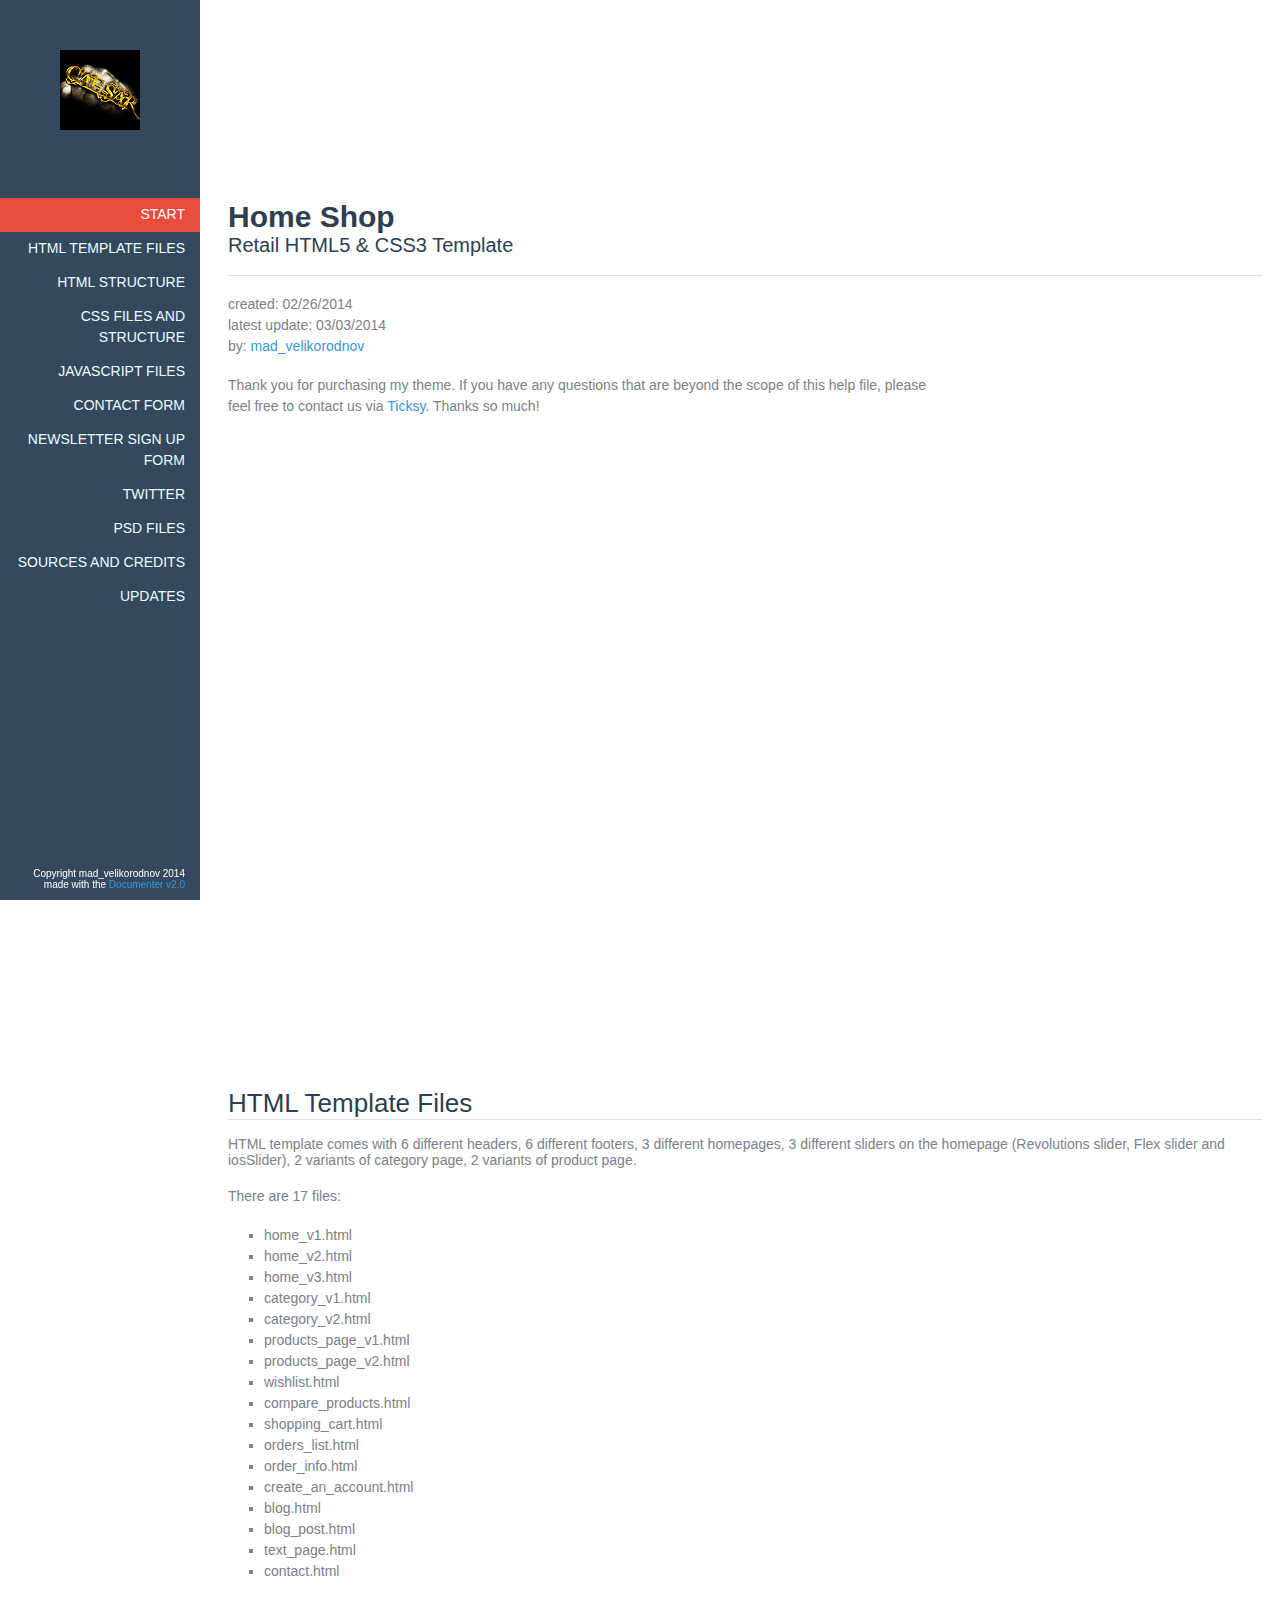
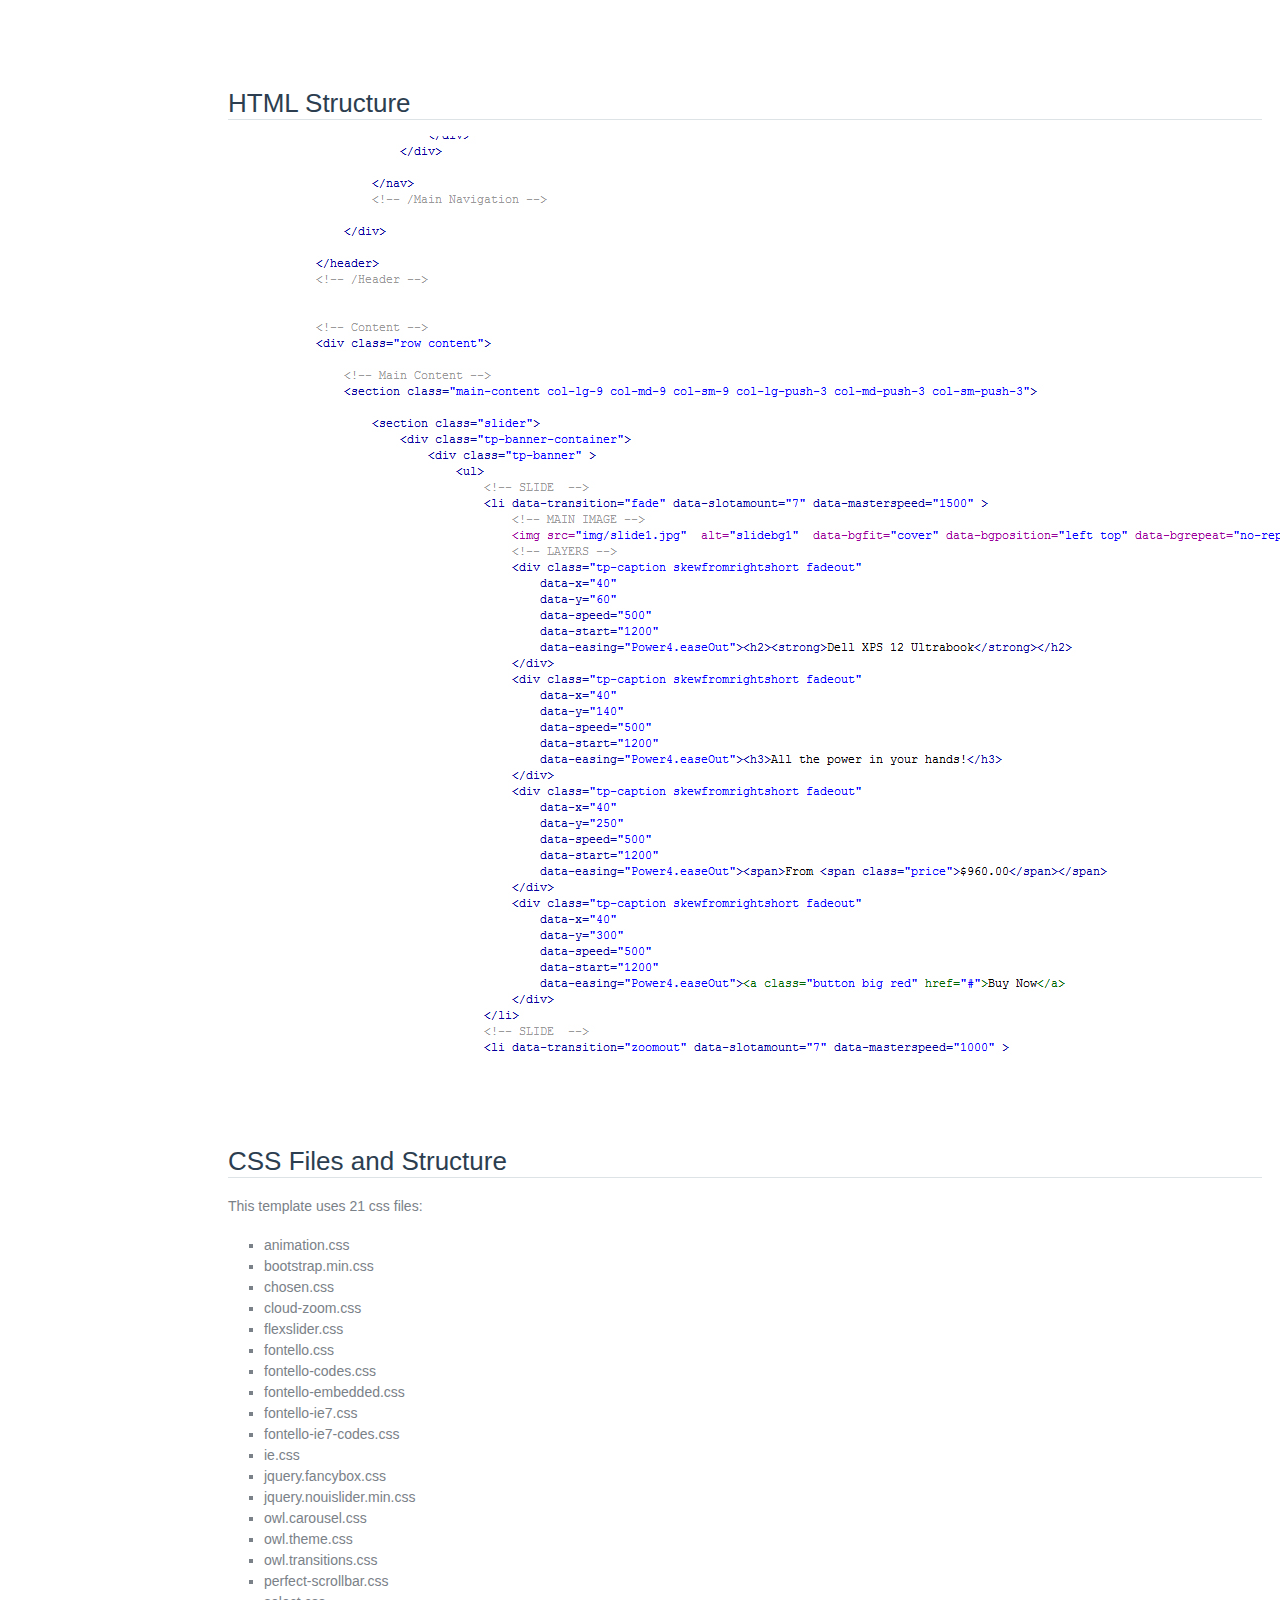
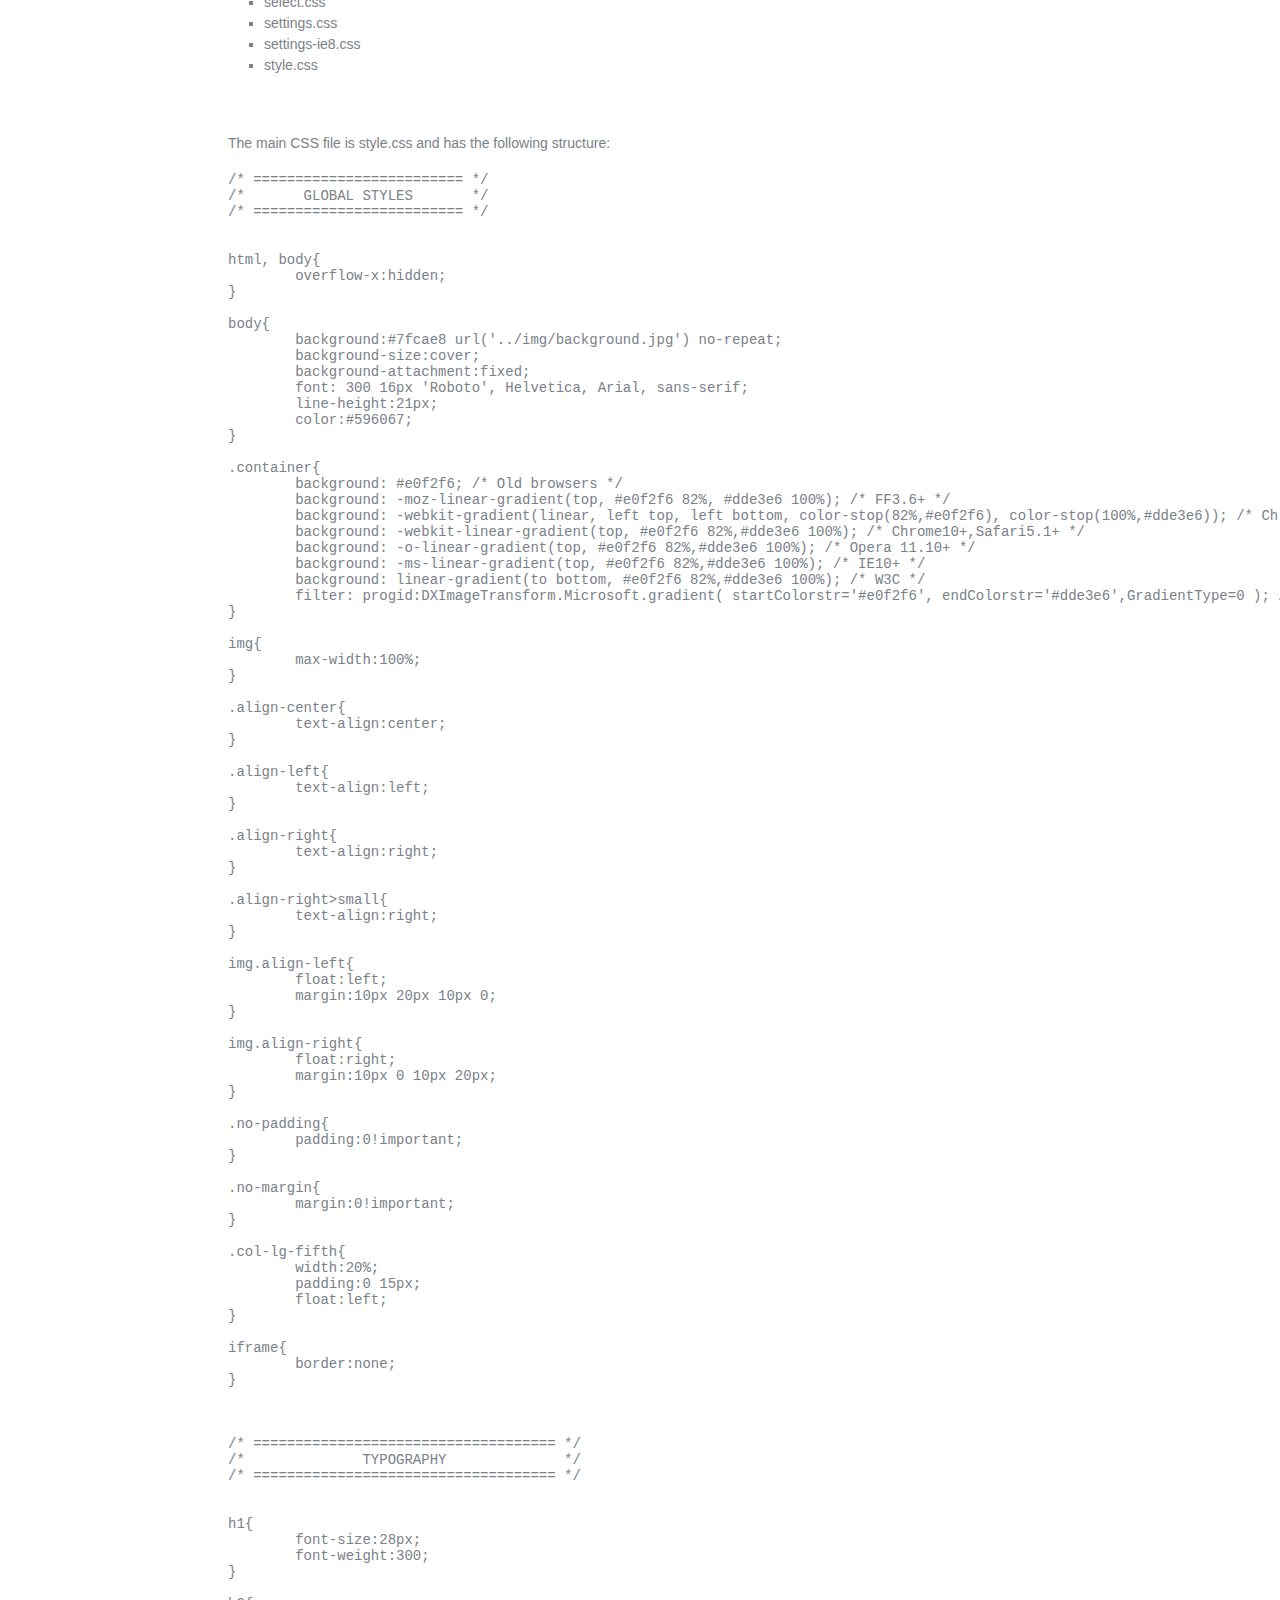
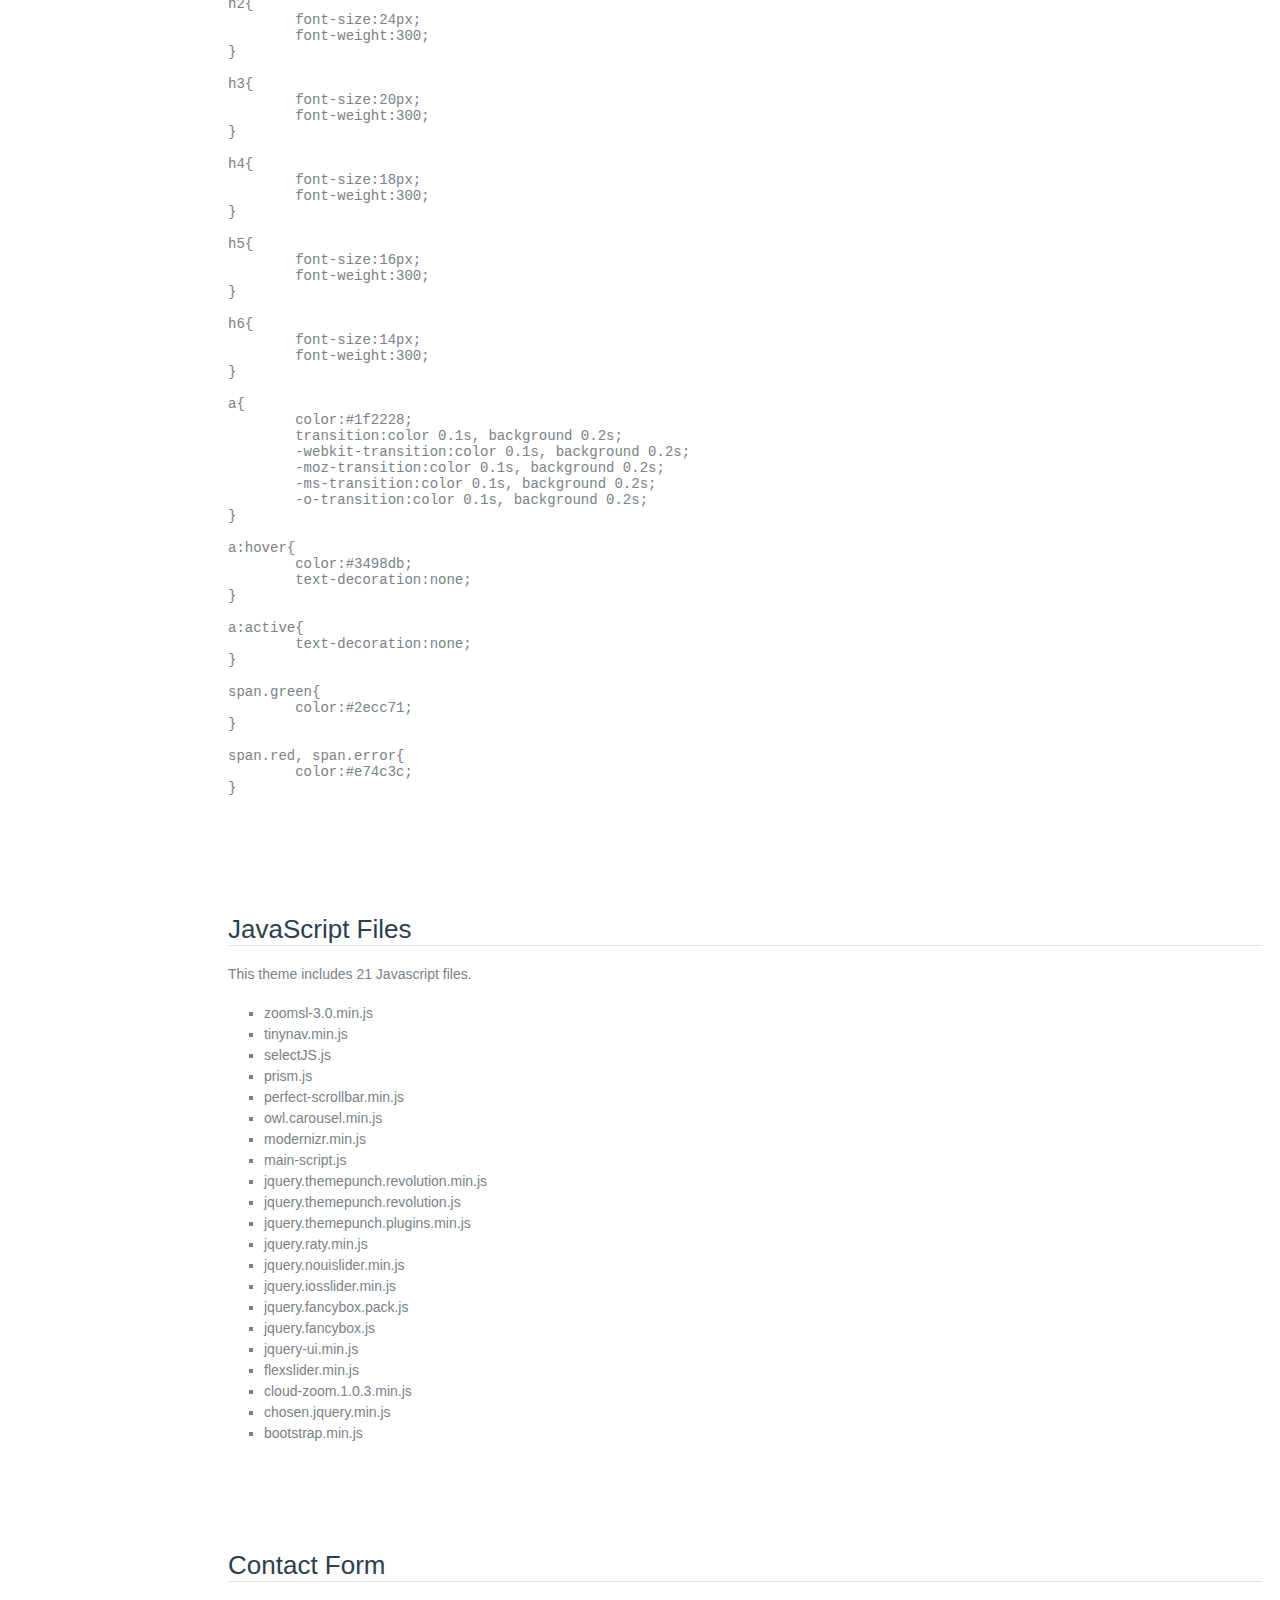
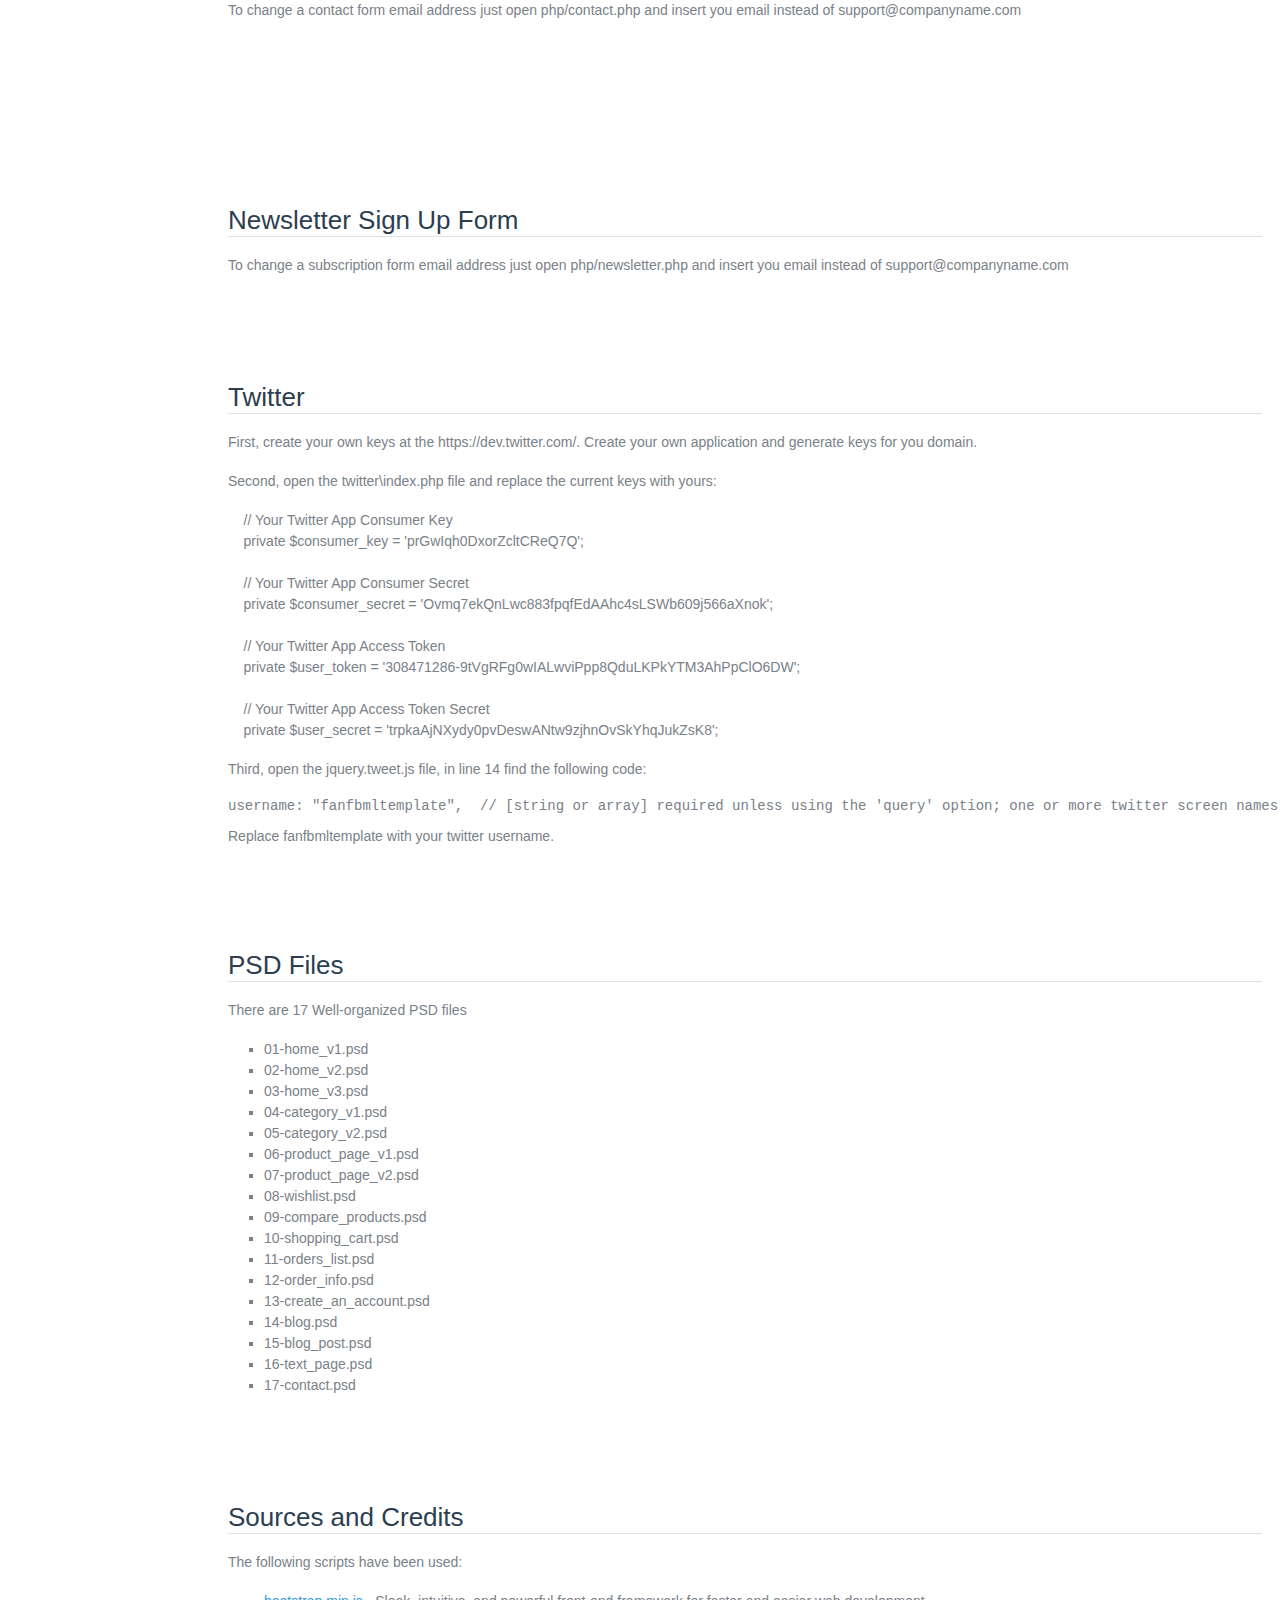
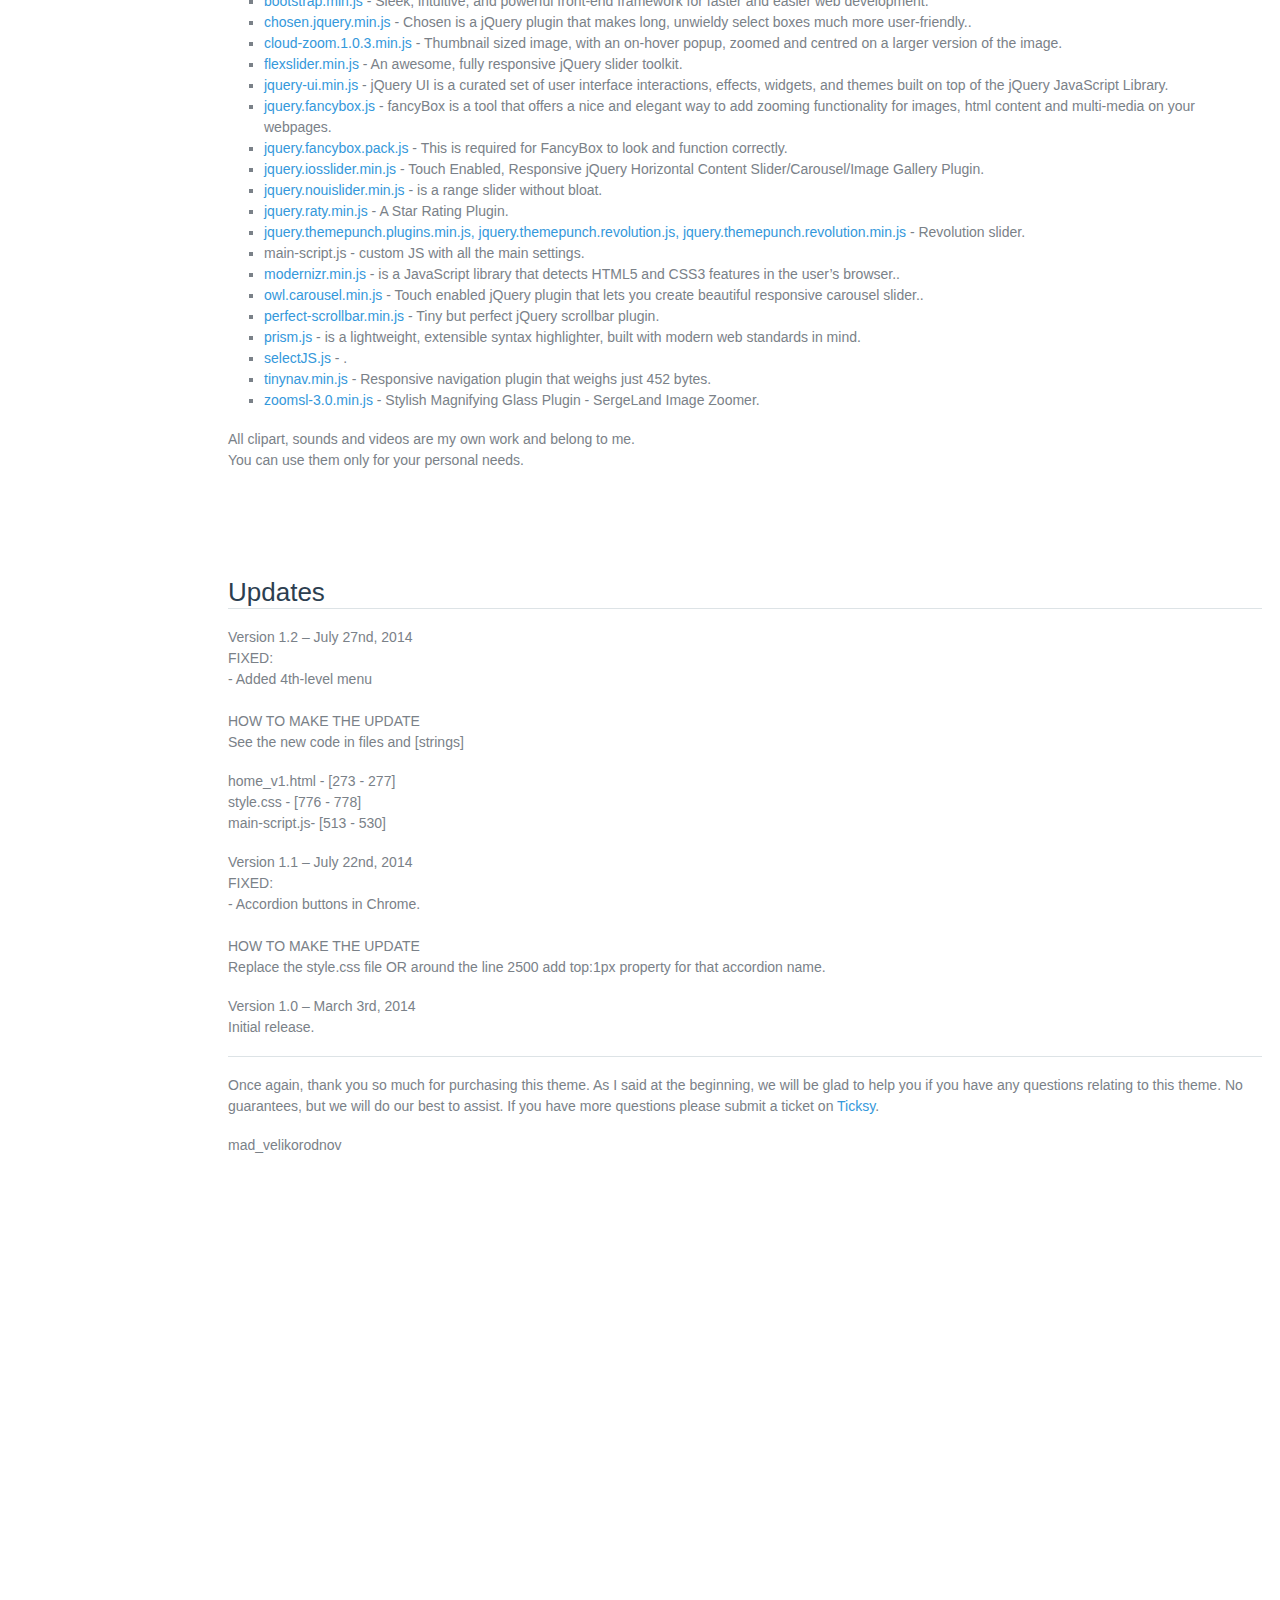
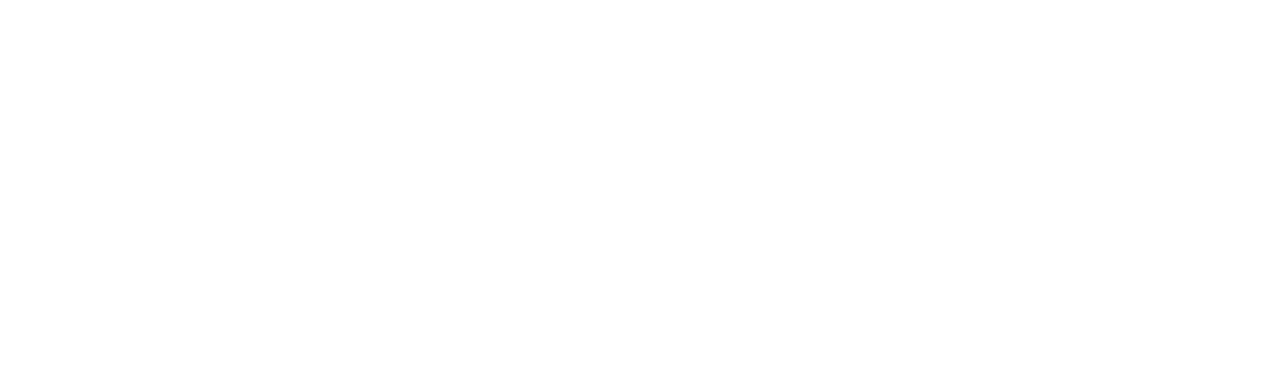
<file: documentation/index.html>
<!doctype html>  
<!--[if IE 6 ]><html lang="en-us" class="ie6"> <![endif]-->
<!--[if IE 7 ]><html lang="en-us" class="ie7"> <![endif]-->
<!--[if IE 8 ]><html lang="en-us" class="ie8"> <![endif]-->
<!--[if (gt IE 7)|!(IE)]><!-->
<html lang="en-us"><!--<![endif]-->
<head>
	<meta charset="utf-8">
	
	<title>Home Shop - Retail HTML5 & CSS3 Template</title>
	
	<meta name="description" content="">
	<meta name="author" content="mad_velikorodnov">
	<meta name="copyright" content="mad_velikorodnov">
	<meta name="generator" content="Documenter v2.0 http://rxa.li/documenter">
	<meta name="date" content="2013-09-13T00:00:00+02:00">
	
	<link rel="stylesheet" href="assets/css/documenter_style.css" media="all">
	
	
	
	<script src="assets/js/jquery.js"></script>
	
	<script src="assets/js/jquery.scrollTo.js"></script>
	<script src="assets/js/jquery.easing.js"></script>
	
	<script>document.createElement('section');var duration='800',easing='easeOutExpo';</script>
	<script src="assets/js/script.js"></script>
	
	<style>
		html{background-color:#fff; color:#7a8188;}
		::-moz-selection{background:#34495e;color:#00DFFC;}
		::selection{background:#2c3e50;color:#00DFFC;}
		#documenter_sidebar #documenter_logo{background-image:url(assets/images/image_1.jpg);}
		a{color:#3498db;}
		.btn {
			border-radius:3px;
		}
		.btn-primary {
			  background-image: -moz-linear-gradient(top, #008C9E, #006673);
			  background-image: -ms-linear-gradient(top, #008C9E, #006673);
			  background-image: -webkit-gradient(linear, 0 0, 0 008C9E%, from(#343838), to(#006673));
			  background-image: -webkit-linear-gradient(top, #008C9E, #006673);
			  background-image: -o-linear-gradient(top, #008C9E, #006673);
			  background-image: linear-gradient(top, #008C9E, #006673);
			  filter: progid:DXImageTransform.Microsoft.gradient(startColorstr='#008C9E', endColorstr='#006673', GradientType=0);
			  border-color: #006673 #006673 #bfbfbf;
			  color:#FFFFFF;
		}
		.btn-primary:hover,
		.btn-primary:active,
		.btn-primary.active,
		.btn-primary.disabled,
		.btn-primary[disabled] {
		  border-color: #008C9E #008C9E #bfbfbf;
		  background-color: #006673;
		}
		hr{border-top:1px solid #dde3e6;}
		#documenter_sidebar, #documenter_sidebar ul a{background-color:#34495e;color:#FFFFFF;}
		#documenter_sidebar ul a{-webkit-text-shadow:1px 1px 0px #494F4F;-moz-text-shadow:1px 1px 0px #494F4F;} 
		#documenter_sidebar ul{border-top:1px;}
		#documenter_sidebar ul a{border-top:1px; border-bottom:1px; color:#ebfdfe;}
		#documenter_sidebar ul a:hover{background:#2c3e50;color:#fff; border-top:1px;}
		#documenter_sidebar ul a.current{background:#e74c3c;color:#fff;border-top:1px;}
		#documenter_copyright{display:block !important;visibility:visible !important;}
	</style>
	
</head>
<body class="documenter-project-loft-studio-premium">
	<div id="documenter_sidebar">
		<a href="http://themeforest.net/user/mad_velikorodnov/portfolio?ref=mad_velikorodnov" id="documenter_logo" target="_blank"></a>
		<ul id="documenter_nav">
			<li><a class="current" href="#documenter_cover">Start</a></li>
				
			<li><a href="#html_template_files" title="HTML Template files">HTML Template files</a></li>
			<li><a href="#html_structure" title="HTML Structure">HTML Structure</a></li>
			<li><a href="#css_files_and_structure" title="CSS Files and Structure">CSS Files and Structure</a></li>
			<li><a href="#javascript_files" title="JavaScript Files">JavaScript Files</a></li>
			<li><a href="#contact_form" title="Contact form">Contact Form</a></li>
            <li><a href="#subscription_form" title="Newsletter sign up form">Newsletter Sign Up Form</a></li>
			<li><a href="#twitter" title="Twitter">Twitter</a></li>
			<li><a href="#psd_files" title="PSD Files">PSD Files</a></li>
			<li><a href="#sources_and_credits" title="Sources and Credits">Sources and Credits</a></li>
            <li><a href="#updates" title="Updates">Updates</a></li>
		</ul>
		<div id="documenter_copyright">Copyright mad_velikorodnov 2014<br>
		made with the <a href="http://rxa.li/documenter">Documenter v2.0</a> 
		</div>
	</div>
	<div id="documenter_content">
	<section id="documenter_cover">
	<h1>Home Shop</h1>
	<h2>Retail HTML5 & CSS3 Template</h2>
	<div id="documenter_buttons">
		
	</div>
	<hr>
	<ul>
	<li>created: 02/26/2014</li>
	<li>latest update: 03/03/2014</li>
	<li>by: <a href="http://www.themeforest.net/user/mad_velikorodnov?ref=mad_velikorodnov" target="_blank">mad_velikorodnov</a></li>
	</ul>
	<p>Thank you for purchasing my theme. If you have any questions that are beyond the scope of this help file, please feel free to contact us via <a href="http://velikorodnov.ticksy.com/" target="_blank">Ticksy</a>. Thanks so much!</p>
	</section>
	
	<section id="html_template_files">
	<div class="page-header"><h3>HTML Template Files</h3><hr class="notop"></div>
    <strong>HTML template comes with 6 different headers, 6 different footers, 3 different homepages, 3 different sliders on the homepage (Revolutions slider, Flex slider and iosSlider), 2 variants of category page, 2 variants of product page.</strong>

<p>
	There are 17 files:</p>
<ul>
	<li>
		home_v1.html
	</li>
	<li>
		home_v2.html
	</li>
	<li>
		home_v3.html
	</li>
	<li>
		category_v1.html
	</li>
	<li>
		category_v2.html
	</li>
	<li>
		products_page_v1.html
	</li>
    <li>
		products_page_v2.html
	</li>
    <li>wishlist.html</li>
    <li>compare_products.html</li>
    <li>shopping_cart.html</li>
    <li>orders_list.html</li>
    <li>order_info.html</li>
    <li>create_an_account.html</li>
    <li>blog.html</li>
    <li>blog_post.html</li>
    <li>text_page.html</li>
    <li>contact.html</li>
</ul>


</section>
<section id="html_structure">
	<div class="page-header"><h3>HTML Structure</h3><hr class="notop"></div>
<img src="assets/images/html_structure.jpg" alt="">
</section>
<section id="css_files_and_structure">
	<div class="page-header"><h3>CSS Files and Structure</h3><hr class="notop"></div>
<p>
	This template uses 21 css files:</p>
<ul>
	<li>animation.css</li>
	<li>bootstrap.min.css</li>
	<li>chosen.css</li>
	<li>cloud-zoom.css</li>
	<li>flexslider.css</li>
	<li>fontello.css</li>
	<li>fontello-codes.css</li>
	<li>fontello-embedded.css</li>
	<li>fontello-ie7.css</li>
	<li>fontello-ie7-codes.css</li>
	<li>ie.css</li>
	<li>jquery.fancybox.css</li>
	<li>jquery.nouislider.min.css</li>
	<li>owl.carousel.css</li>
	<li>owl.theme.css</li>
	<li>owl.transitions.css</li>
	<li>perfect-scrollbar.css</li>
	<li>select.css</li>
	<li>settings.css</li>
	<li>settings-ie8.css</li>
	<li>style.css</li>
</ul>
<p>&nbsp;
	</p>
<p>
	The main CSS file is style.css and has the following structure:</p>
<pre>/* ========================= */
/*       GLOBAL STYLES       */
/* ========================= */


html, body{
	overflow-x:hidden;
}

body{
	background:#7fcae8 url('../img/background.jpg') no-repeat;
	background-size:cover;
	background-attachment:fixed;
	font: 300 16px 'Roboto', Helvetica, Arial, sans-serif;
	line-height:21px;
	color:#596067;
}

.container{
	background: #e0f2f6; /* Old browsers */
	background: -moz-linear-gradient(top, #e0f2f6 82%, #dde3e6 100%); /* FF3.6+ */
	background: -webkit-gradient(linear, left top, left bottom, color-stop(82%,#e0f2f6), color-stop(100%,#dde3e6)); /* Chrome,Safari4+ */
	background: -webkit-linear-gradient(top, #e0f2f6 82%,#dde3e6 100%); /* Chrome10+,Safari5.1+ */
	background: -o-linear-gradient(top, #e0f2f6 82%,#dde3e6 100%); /* Opera 11.10+ */
	background: -ms-linear-gradient(top, #e0f2f6 82%,#dde3e6 100%); /* IE10+ */
	background: linear-gradient(to bottom, #e0f2f6 82%,#dde3e6 100%); /* W3C */
	filter: progid:DXImageTransform.Microsoft.gradient( startColorstr='#e0f2f6', endColorstr='#dde3e6',GradientType=0 ); /* IE6-9 */
}

img{
	max-width:100%;
}

.align-center{
	text-align:center;
}

.align-left{
	text-align:left;
}

.align-right{
	text-align:right;
}

.align-right>small{
	text-align:right;
}

img.align-left{
	float:left;
	margin:10px 20px 10px 0;	
}

img.align-right{
	float:right;
	margin:10px 0 10px 20px;	
}

.no-padding{
	padding:0!important;	
}

.no-margin{
	margin:0!important;	
}

.col-lg-fifth{
	width:20%;
	padding:0 15px;
	float:left;
}

iframe{
	border:none;
}



/* ==================================== */
/*              TYPOGRAPHY              */
/* ==================================== */


h1{
	font-size:28px;
	font-weight:300;
}

h2{
	font-size:24px;
	font-weight:300;
}

h3{
	font-size:20px;
	font-weight:300;
}

h4{
	font-size:18px;
	font-weight:300;
}

h5{
	font-size:16px;
	font-weight:300;
}

h6{
	font-size:14px;
	font-weight:300;
}

a{
	color:#1f2228;
	transition:color 0.1s, background 0.2s;
	-webkit-transition:color 0.1s, background 0.2s;
	-moz-transition:color 0.1s, background 0.2s;
	-ms-transition:color 0.1s, background 0.2s;
	-o-transition:color 0.1s, background 0.2s;
}

a:hover{
	color:#3498db;
	text-decoration:none;
}

a:active{
	text-decoration:none;
}

span.green{
	color:#2ecc71;
}

span.red, span.error{
	color:#e74c3c;
}

</pre>
</section>
<section id="javascript_files">
	<div class="page-header"><h3>JavaScript Files</h3><hr class="notop"></div>
<p>
	This theme includes 21 Javascript files.</p>
<ul>
	<li>zoomsl-3.0.min.js</li>
	<li>tinynav.min.js</li>
	<li>selectJS.js</li>
	<li>prism.js</li>
	<li>perfect-scrollbar.min.js</li>
	<li>owl.carousel.min.js</li>
	<li>modernizr.min.js</li>
	<li>main-script.js</li>
	<li>jquery.themepunch.revolution.min.js</li>
	<li>jquery.themepunch.revolution.js</li>
	<li>jquery.themepunch.plugins.min.js</li>
	<li>jquery.raty.min.js</li>
	<li>jquery.nouislider.min.js</li>
	<li>jquery.iosslider.min.js</li>
	<li>jquery.fancybox.pack.js</li>
	<li>jquery.fancybox.js</li>
    <li>jquery-ui.min.js</li>
	<li>flexslider.min.js</li>
	<li>cloud-zoom.1.0.3.min.js</li>
	<li>chosen.jquery.min.js</li>
	<li>bootstrap.min.js</li>
</ul>
</section>
<section id="contact_form">
	<div class="page-header"><h3>Contact Form</h3><hr class="notop"></div>
<p>
	To change a contact form email address just open php/contact.php and insert you email instead of &#115;&#117;&#112;&#112;&#111;&#114;&#116;&#64;&#99;&#111;&#109;&#112;&#97;&#110;&#121;&#110;&#97;&#109;&#101;&#46;&#99;&#111;&#109;</p>

<p>&nbsp;
	</p>
<p>&nbsp;
	</p>
</section>
<section id="subscription_form">
	<div class="page-header"><h3>Newsletter Sign Up Form</h3><hr class="notop"></div>
<p>To change a subscription form email address just open php/newsletter.php and insert you email instead of &#115;&#117;&#112;&#112;&#111;&#114;&#116;&#64;&#99;&#111;&#109;&#112;&#97;&#110;&#121;&#110;&#97;&#109;&#101;&#46;&#99;&#111;&#109;</p>

</section>
<section id="twitter">
	<div class="page-header"><h3>Twitter</h3><hr class="notop"></div>
<p>First, create your own keys at the https://dev.twitter.com/. Create your own application and generate keys for you domain.</p>
<p>Second, open the twitter\index.php file and replace the current keys with yours:</p>
<p>
	&nbsp;&nbsp;&nbsp; // Your Twitter App Consumer Key<br>
	&nbsp;&nbsp; &nbsp;private $consumer_key = &#39;prGwIqh0DxorZcltCReQ7Q&#39;;<br>
	<br>
	&nbsp;&nbsp; &nbsp;// Your Twitter App Consumer Secret<br>
	&nbsp;&nbsp; &nbsp;private $consumer_secret = &#39;Ovmq7ekQnLwc883fpqfEdAAhc4sLSWb609j566aXnok&#39;;<br>
	<br>
	&nbsp;&nbsp; &nbsp;// Your Twitter App Access Token<br>
	&nbsp;&nbsp; &nbsp;private $user_token = &#39;308471286-9tVgRFg0wIALwviPpp8QduLKPkYTM3AhPpClO6DW&#39;;<br>
	<br>
	&nbsp;&nbsp; &nbsp;// Your Twitter App Access Token Secret<br>
	&nbsp;&nbsp; &nbsp;private $user_secret = &#39;trpkaAjNXydy0pvDeswANtw9zjhnOvSkYhqJukZsK8&#39;;</p>
<p>Third, open the jquery.tweet.js file, in line 14 find the following code:<br>
<pre>username: "fanfbmltemplate",  // [string or array] required unless using the 'query' option; one or more twitter screen names (use 'list' option for multiple names, where possible)</pre>
Replace <strong>fanfbmltemplate</strong> with your twitter username.</p>

</section>
<section id="psd_files">
	<div class="page-header"><h3>PSD Files</h3><hr class="notop"></div>
<p>
	There are 17 Well-organized PSD files</p>
<ul>
	<li>01-home_v1.psd</li>
    <li>02-home_v2.psd</li>
	<li>03-home_v3.psd</li>
    <li>04-category_v1.psd</li>
	<li>05-category_v2.psd</li>
    <li>06-product_page_v1.psd</li>
	<li>07-product_page_v2.psd</li>
    <li>08-wishlist.psd</li>
	<li>09-compare_products.psd</li>
    <li>10-shopping_cart.psd</li>
	<li>11-orders_list.psd</li>
    <li>12-order_info.psd</li>
	<li>13-create_an_account.psd</li>
    <li>14-blog.psd</li>
	<li>15-blog_post.psd</li>
    <li>16-text_page.psd</li>
    <li>17-contact.psd</li>
</ul>
</section>
<section id="sources_and_credits">
	<div class="page-header"><h3>Sources and Credits</h3><hr class="notop"></div>
<p>
	The following scripts have been used:</p>
<ul>
    <li><a href="http://getbootstrap.com/getting-started/">bootstrap.min.js</a> - Sleek, intuitive, and powerful front-end framework for faster and easier web development.</li>
    <li><a href="http://harvesthq.github.io/chosen/">chosen.jquery.min.js</a> - Chosen is a jQuery plugin that makes long, unwieldy select boxes much more user-friendly..</li>
    <li><a href="http://blog.belvg.com/cloud-zoom-jquery-plugin-v1-0-3-vs-v2-1.html">cloud-zoom.1.0.3.min.js</a> - Thumbnail sized image, with an on-hover popup, zoomed and centred on a larger version of the image.</li>
    <li><a href="http://www.woothemes.com/flexslider/">flexslider.min.js</a> - An awesome, fully responsive jQuery slider toolkit.</li>
    <li><a href="https://jqueryui.com/">jquery-ui.min.js</a> - jQuery UI is a curated set of user interface interactions, effects, widgets, and themes built on top of the jQuery JavaScript Library.</li>
    <li><a href="http://www.fancyapps.com/fancybox/">jquery.fancybox.js</a> - fancyBox is a tool that offers a nice and elegant way to add zooming functionality for images, html content and multi-media on your webpages.</li>
    <li><a href="http://fancybox.net/howto">jquery.fancybox.pack.js</a> - This is required for FancyBox to look and function correctly.</li>
    <li><a href="https://iosscripts.com/iosslider/">jquery.iosslider.min.js</a> - Touch Enabled, Responsive jQuery Horizontal Content Slider/Carousel/Image Gallery Plugin.</li>
    <li><a href="http://refreshless.com/nouislider/">jquery.nouislider.min.js</a> - is a range slider without bloat.</li>
    <li><a href="http://wbotelhos.com/raty/">jquery.raty.min.js</a> - A Star Rating Plugin.</li>
    <li><a href="http://www.themepunch.com/codecanyon/revolution/liveguide/01.Sample-Boxed.html">jquery.themepunch.plugins.min.js, jquery.themepunch.revolution.js, jquery.themepunch.revolution.min.js</a> - Revolution slider.</li>
    <li>main-script.js</a> - custom JS with all the main settings.</li>
    <li><a href="http://modernizr.com/">modernizr.min.js</a> - is a JavaScript library that detects HTML5 and CSS3 features in the user’s browser..</li>
    <li><a href="http://owlgraphic.com/owlcarousel/">owl.carousel.min.js</a> - Touch enabled jQuery plugin that lets you create beautiful responsive carousel slider..</li>
    <li><a href="https://github.com/noraesae/perfect-scrollbar">perfect-scrollbar.min.js</a> - Tiny but perfect jQuery scrollbar plugin.</li>
    <li><a href="http://prismjs.com/">prism.js</a> - is a lightweight, extensible syntax highlighter, built with modern web standards in mind. </li>
    <li><a href="">selectJS.js</a> - .</li>
    <li><a href="http://tinynav.viljamis.com/">tinynav.min.js</a> - Responsive navigation plugin that weighs just 452 bytes.</li>
    <li><a href="http://www.jqueryscript.net/zoom/Stylish-Magnifying-Glass-Plugin-SergeLand-Image-Zoomer.html">zoomsl-3.0.min.js</a> - Stylish Magnifying Glass Plugin - SergeLand Image Zoomer.</li>
</ul>
<p>
	All clipart, sounds and videos are my own work and belong to me.<br>
	You can use them only for your personal needs.</p>
</section>
<section id="updates">
	<div class="page-header"><h3>Updates</h3><hr class="notop"></div>
<p><strong>Version 1.2 – July 27nd, 2014</strong><br>
FIXED:<br>
- Added 4th-level menu<br>
<br>
HOW TO MAKE THE UPDATE<br> 
See the new code in files and [strings]
<p>home_v1.html - [273 - 277]<br>
  style.css - [776 - 778]<br>
  main-script.js- [513 - 530]
<p><strong>Version 1.1 – July 22nd, 2014</strong><br>
  FIXED:<br>
  - Accordion buttons in Chrome.<br><br>
  
  HOW TO MAKE THE UPDATE<br>
  Replace the style.css file OR around the line 2500 add top:1px property for that accordion name.
  
<p><strong>Version 1.0 – March 3rd, 2014</strong><br>
Initial release.</p>

<hr class="notop">
<p>
	Once again, thank you so much for purchasing this theme. As I said at the beginning, we will be glad to help you if you have any questions relating to this theme. No guarantees, but we will do our best to assist. If you have more questions please submit a ticket on <a href="http://velikorodnov.ticksy.com/" target="_blank">Ticksy</a>.</p>
<p>
	<strong>mad_velikorodnov</strong></p>
    </section>
	</div>
</body>
</html>
</file>
<file: documentation/assets/css/documenter_style.css>
/*!
 * Documenter 2.0
 * http://rxa.li/documenter
 *
 * Copyright 2011, Xaver Birsak
 * http://revaxarts.com
 *
 */
html,body,div,span,applet,object,iframe,h1,h2,h3,h4,h5,h6,p,blockquote,a,abbr,acronym,address,big,cite,code,del,dfn,em,font,img,ins,kbd,q,s,samp,small,strike,strong,sub,sup,tt,var,dl,dt,dd,ol,ul,li,fieldset,form,label,legend,table,caption,tbody,tfoot,thead,tr,th,td{
	margin:0;
	padding:0;
	border:0;
	outline:0;
	font-weight:inherit;
	font-style:inherit;
	font-size:100%;
	font-family:inherit;
	vertical-align:baseline;
}
html { 
	font-size:101%;
	font-family: Roboto, Arial,verdana,arial,sans-serif;
	font-size:14px;
	-webkit-text-size-adjust:none;
	color:#7a8188;
	background-color:#efefef;
}
body{
	min-height:100%;
	height:auto;
	width:100%;
}
footer, header, section {
	display:block;
}
a{ color:#6F6F6F; text-decoration:none; cursor:pointer; }
a:hover { text-decoration:underline }
p, ul, ol{
	margin:18px 0;
	line-height:1.5em;
}
li{
	list-style:none;
}
li.placeholder{
	height:70px;
	width:100%;
	font-size:16px;
}
hr { 
	display:block;
	height:0px;
	line-height:0px;
	border:0;
	border-top:1px solid #dde3e6;
	margin:16px 0;
	padding:0;
	clear:both;
	float:none;
}
hr.notop{
	margin-top:0;
}
strong{
	font-weight:500;
}
#documenter_buttons{
	position:absolute;
	right:10px;
	margin-top:-30px;
}
.btn{
	cursor:pointer;
	width:auto;
	padding:7px 7px 8px;
	border-radius:3px;
	border:1px solid #ccc;
}
.btn:hover{
	border:1px solid #B1B4B0;
	box-shadow:0px 2px 2px rgba(0,0,0,0.1);
	-moz-box-shadow:0px 2px 2px rgba(0,0,0,0.1);
	-webkit-box-shadow:0px 2px 2px rgba(0,0,0,0.1);
	text-decoration:none;
}
.btn:active{
	border:1px solid #B1B4B0;
	box-shadow:inset 0px 2px 2px rgba(0,0,0,0.1);
	-moz-box-shadow:inset 0px 2px 2px rgba(0,0,0,0.1);
	-webkit-box-shadow:inset 0px 2px 2px rgba(0,0,0,0.1);
	background-color:#eee;
}

#documenter_content{
	position:absolute;
	right:18px;
	left:218px;
	padding-left:10px;
	padding-bottom:800px;
	min-height:100%;
	height:auto;
	z-index:1;
}
#documenter_sidebar{
	position:fixed;
	left:0;
	width:200px;
	height:100%;
	min-height:100%;
	z-index:100;
}
#documenter_sidebar a{
	position:relative;
	z-index:100;
}
img{
	border:0;
}
#documenter_copyright{
	position:absolute;
	bottom:10px;
	font-size:10px;
	right:15px;
	width:200px;
	text-align:right;
	z-index:1
}
noscript{
	display:block;
	position:absolute;
	top:238px;
	margin:0 auto;
	width:800px;
	bottom:0;
	z-index:20;
}
noscript p{
	width:800px;
	font-size:20px;
	padding-top:20px;
	margin:0 auto;
	color:#4D4D4D;
}
.small{
	font-size:10px;
	letter-spacing:0;
}

/*----------------------------------------------------------------------*/
/* Sidebar
/*----------------------------------------------------------------------*/

#documenter_sidebar #documenter_logo{
	display:block;
	height:20%;
	max-height:200px;
	min-height:70px;
	width:200px;
	background-position:center center;
	background-repeat:no-repeat;
}
#documenter_sidebar ul{
	font-size:14px;
	font-weight:400;
	min-height:150px;
	height:75%;
	overflow:auto;
	text-transform:uppercase;

}

#documenter_sidebar ul li{
	text-align:right;
	padding:0;
}
#documenter_sidebar ul a{
	display:block;
	border-top:1px solid #ddd;
	border-bottom:1px solid #aaa;
	padding:6px 15px 7px 0;
	text-align:right;
}
#documenter_sidebar ul a:hover,#documenter_sidebar ul a.current{
	-webkit-text-shadow:none;
	-moz-text-shadow:none;
	text-shadow:none;
	text-decoration:none;
}
#documenter_sidebar ul li ul{
	border-top:0;
	font-size:10px;
	min-height:10px;
	height:auto;
	overflow:auto;
	margin:0;
	display:none;
}
#documenter_sidebar ul li ul li a{
	display:block;
	padding:4px 15px 5px 0;
	text-align:right;
}

/*----------------------------------------------------------------------*/
/* Content
/*----------------------------------------------------------------------*/

#documenter_cover{
	position:relative;
	height:800px;
	padding-top:200px !important;
}
#documenter_cover li{
	list-style:none !important;
	margin-left:0 !important;
}
#documenter_cover p{
	width:700px;
	font-weight:400;
}

#documenter_content section{
	padding-top:70px;
}
#documenter_content h1{
	font-size:30px;
	font-weight:700;
	color:#2c3e50;
}
#documenter_content h2{
	font-size:20px;
	margin-bottom:18px;
	font-weight:300;
	color:#2c3e50;
}
#documenter_content h3{
	font-size:26px;
	margin:18px 0 0;
	font-weight:300;
	color:#2c3e50;
}
#documenter_content h4{
	font-size:20px;
	margin:18px 0;
	font-weight:100;
}
#documenter_content h5{
	font-size:16px;
	margin:18px 0;
	font-weight:100;
}
#documenter_content h6{
	font-size:14px;
	margin:18px 0;
	font-weight:100;
}
#documenter_content p{
	margin:18px 0;
}
#documenter_content ol li{
	list-style:decimal;
	margin-left:36px;
}
#documenter_content ul li{
	list-style:square;
	margin-left:36px;
}
#documenter_content dl{
}
#documenter_content dl dt{
	padding-top:12px;
	font-weight:700;
	font-size:14px;
}
#documenter_content dl dd{
	padding-top:3px;
	margin-left:18px;
}
#documenter_content table{
	border-collapse:collapse;
}
#documenter_content table th{
	font-weight:700;
}
#documenter_content table th, #documenter_content table td{
	padding:3px;
	text-align:left;
}
#documenter_content code{
	font-family:"Courier New", Courier, monospace;
	font-size:12px;
}
#documenter_content .warning{
	padding:10px 10px 10px 30px;
	border:1px solid #D5D458;
	background-color:#F0FEB1;
	background-image:url(img/warning.png);
	background-repeat:no-repeat;
	background-position: 8px 11px;
}
#documenter_content .info{
	padding:10px 10px 10px 30px;
	border:1px solid #6AB3FF;
	background-color:#A3D0FF;
	background-image:url(img/info.png);
	background-repeat:no-repeat;
	background-position: 8px 11px;
}
#documenter_content div.alert {
  padding: 8px 35px 8px 14px;
  text-shadow: 0 1px 0 rgba(255, 255, 255, 0.5);
  background-color: #fcf8e3;
  border: 1px solid #fbeed5;
  -webkit-border-radius: 4px;
  -moz-border-radius: 4px;
  border-radius: 4px;
}
#documenter_content div.alert-success,#documenter_content  div.alert-success div.alert-heading {
  color: #468847;
}
#documenter_content div.alert-danger,#documenter_content  div.alert-error {
  background-color: #f2dede;
  border-color: #eed3d7;
}
#documenter_content div.alert-danger,
#documenter_content div.alert-error,
#documenter_content div.alert-danger div.alert-heading,
#documenter_content div.alert-error div.alert-heading {
  color: #b94a48;
}
#documenter_content div.alert-info {
  background-color: #d9edf7;
  border-color: #bce8f1;
}
#documenter_content div.alert-info,#documenter_content  div.alert-info div.alert-heading {
  color: #3a87ad;
}
#documenter_content div.alert-block {
  padding-top: 14px;
  padding-bottom: 14px;
}
#documenter_content div.alert-block > p,#documenter_content  div.alert-block > ul {
  margin-bottom: 0;
}
#documenter_content div.alert-block p + p {
  margin-top: 5px;
}





/*----------------------------------------------------------------------*/
/* Print Styles
/*----------------------------------------------------------------------*/

@media print {
	 * { background: transparent !important; color: black !important; text-shadow: none !important; filter:none !important;
	-ms-filter: none !important; } /* Black prints faster: sanbeiji.com/archives/953 */
	a, a:visited { color: #444 !important; text-decoration: underline; }
	a[href]:after { content: " (" attr(href) ")"; }
	abbr[title]:after { content: " (" attr(title) ")"; }
	.ir a:after, a[href^="javascript:"]:after, a[href^="#"]:after { content: ""; }  /* Don't show links for images, or javascript/internal links */
	pre, blockquote { border: 1px solid #999; page-break-inside: avoid; }
	thead { display: table-header-group; } /* css-discuss.incutio.com/wiki/Printing_Tables */
	tr, img { page-break-inside: avoid; }
	@page { margin: 0.5cm; }
	p, h2, h3 { orphans: 3; widows: 3; }
	h2, h3{ page-break-after: avoid; }
	hr { border-top:1px solid #000 !important;border-bottom:0 !important; }
	
	#documenter_sidebar{
		-moz-box-shadow:none;
		-webkit-box-shadow:none;
		box-shadow:none;
		position:absolute;
		left:10px;
		top:0;
		width:100%;
		margin-top:500px;
	}
	#documenter_sidebar ul:before { content: "Table of Contents"; }
	
	#documenter_sidebar ul{
		border:0 !important;
	}
	#documenter_sidebar ul li{
		border:0 !important;
		text-align:left;
	}
	#documenter_sidebar ul li a{
		border:0 !important;
		text-align:left;
		padding:4px;
	}
	#documenter_sidebar ul li a:hover{
		border:0 !important;
	}
	#documenter_sidebar #documenter_logo{
		display:none;
	}
	#documenter_sidebar #documenter_copyright{
		display:none;
	}
	#documenter_content{
		left:10px;
	}
	#documenter_cover{
		margin-bottom:300px;
	}
	#documenter_content .warning{
		background-image:url(img/warning.png) !important;
		background-repeat:no-repeat !important;
		background-position: 8px 11px !important;
	}
	#documenter_content .info{
		background-image:url(img/info.png) !important;
		background-repeat:no-repeat !important;
		background-position: 8px 11px !important;
	}
}
</file>
